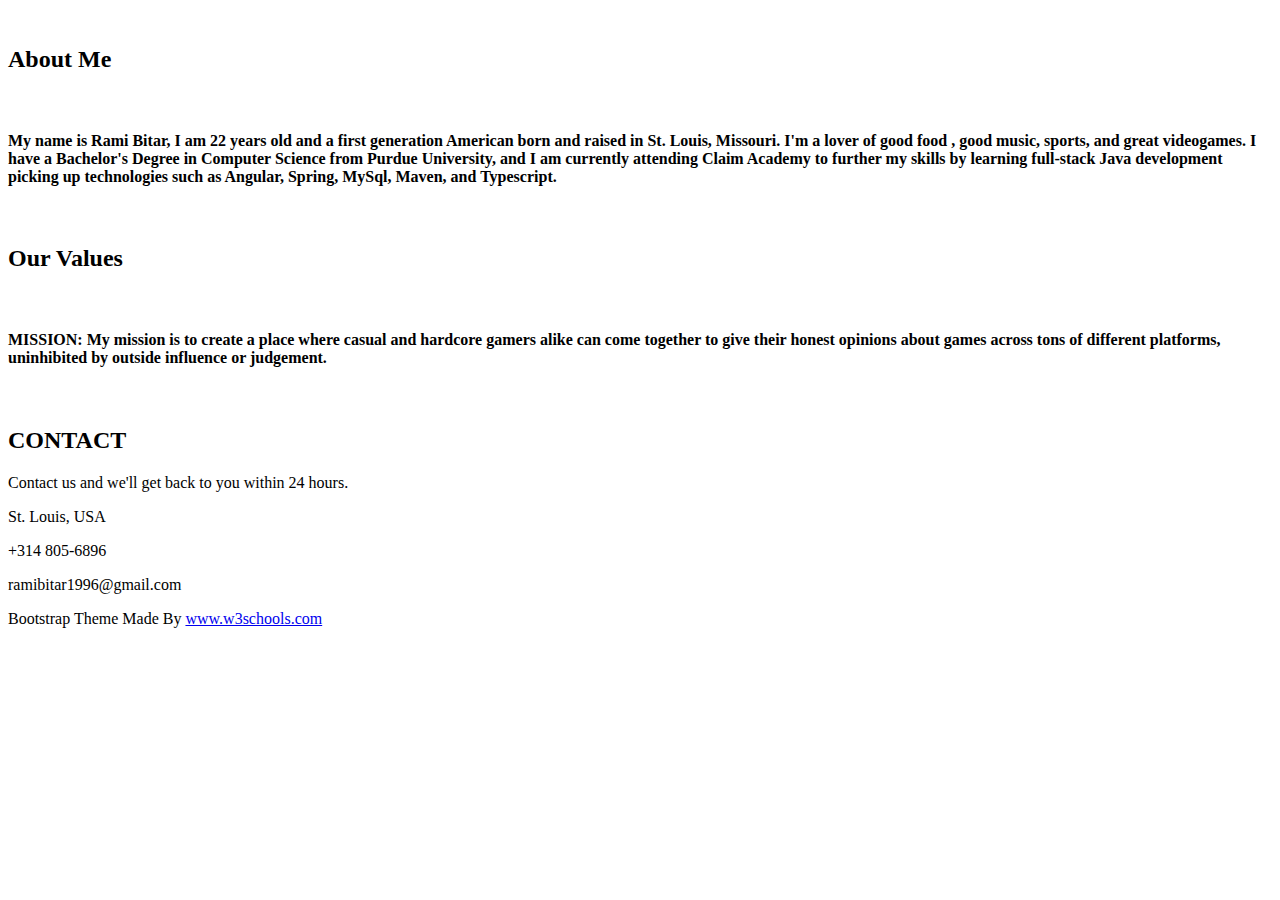
<file: Front end/app/about-us/about-us.component.html>
<!DOCTYPE html>
<html lang="en">

<head>
  <!-- Theme Made By www.w3schools.com - No Copyright -->
  <title>About Us</title>
  <meta charset="utf-8">
  <meta name="viewport" content="width=device-width, initial-scale=1">
  <link href="https://fonts.googleapis.com/css?family=Montserrat" rel="stylesheet" type="text/css">
  <link href="https://fonts.googleapis.com/css?family=Lato" rel="stylesheet" type="text/css">
  <script src="https://ajax.googleapis.com/ajax/libs/jquery/3.3.1/jquery.min.js"></script>
  <script src="https://maxcdn.bootstrapcdn.com/bootstrap/3.3.7/js/bootstrap.min.js"></script>
</head>

<br>
<body id="myPage">
<div id = "wrap" >
  <!-- Container (About Section) -->
  <div id="about" class="container-fluid bg-grey">
    <div class="row">
      <div class="w3-center">
        <h2>About Me</h2>
        <br>
        <h4>My name is Rami Bitar, I am 22 years old and a first generation American born and raised in St. Louis, Missouri. I'm a lover of good food
          , good music, sports, and great videogames. I have a Bachelor's Degree in Computer Science from Purdue University, and I am
          currently attending Claim Academy to further my skills by learning full-stack Java development picking up technologies such as
          Angular, Spring, MySql, Maven, and Typescript.
        </h4>
        <br>
      </div>
    </div>
  </div>

  <div class="container-fluid bg-grey">
      <div class="w3-center">
        <h2>Our Values</h2>
        <br>
        <h4>
          <strong>MISSION:</strong> My mission is to create a place where casual and hardcore gamers alike can come together
          to give their honest opinions about games across tons of different platforms, uninhibited by outside influence or judgement.
        </h4>
        <br>
      </div>
  </div>


  <!-- Container (Contact Section) -->
  <div id="contact" class="container-fluid bg-grey">
    <h2 class="text-center">CONTACT</h2>
      <div class="w3-center">
        <p>Contact us and we'll get back to you within 24 hours.</p>
        <p>
          <span class="glyphicon glyphicon-map-marker"></span> St. Louis, USA</p>
        <p>
          <span class="glyphicon glyphicon-phone"></span> +314 805-6896</p>
        <p>
          <span class="glyphicon glyphicon-envelope"></span> ramibitar1996@gmail.com</p>
      </div>
  </div>

  <footer class="container-fluid bg-grey text-center">
    <p>Bootstrap Theme Made By
      <a href="https://www.w3schools.com" title="Visit w3schools">www.w3schools.com</a>
    </p>
  </footer>
</div>
</body>

</html>
</file>
